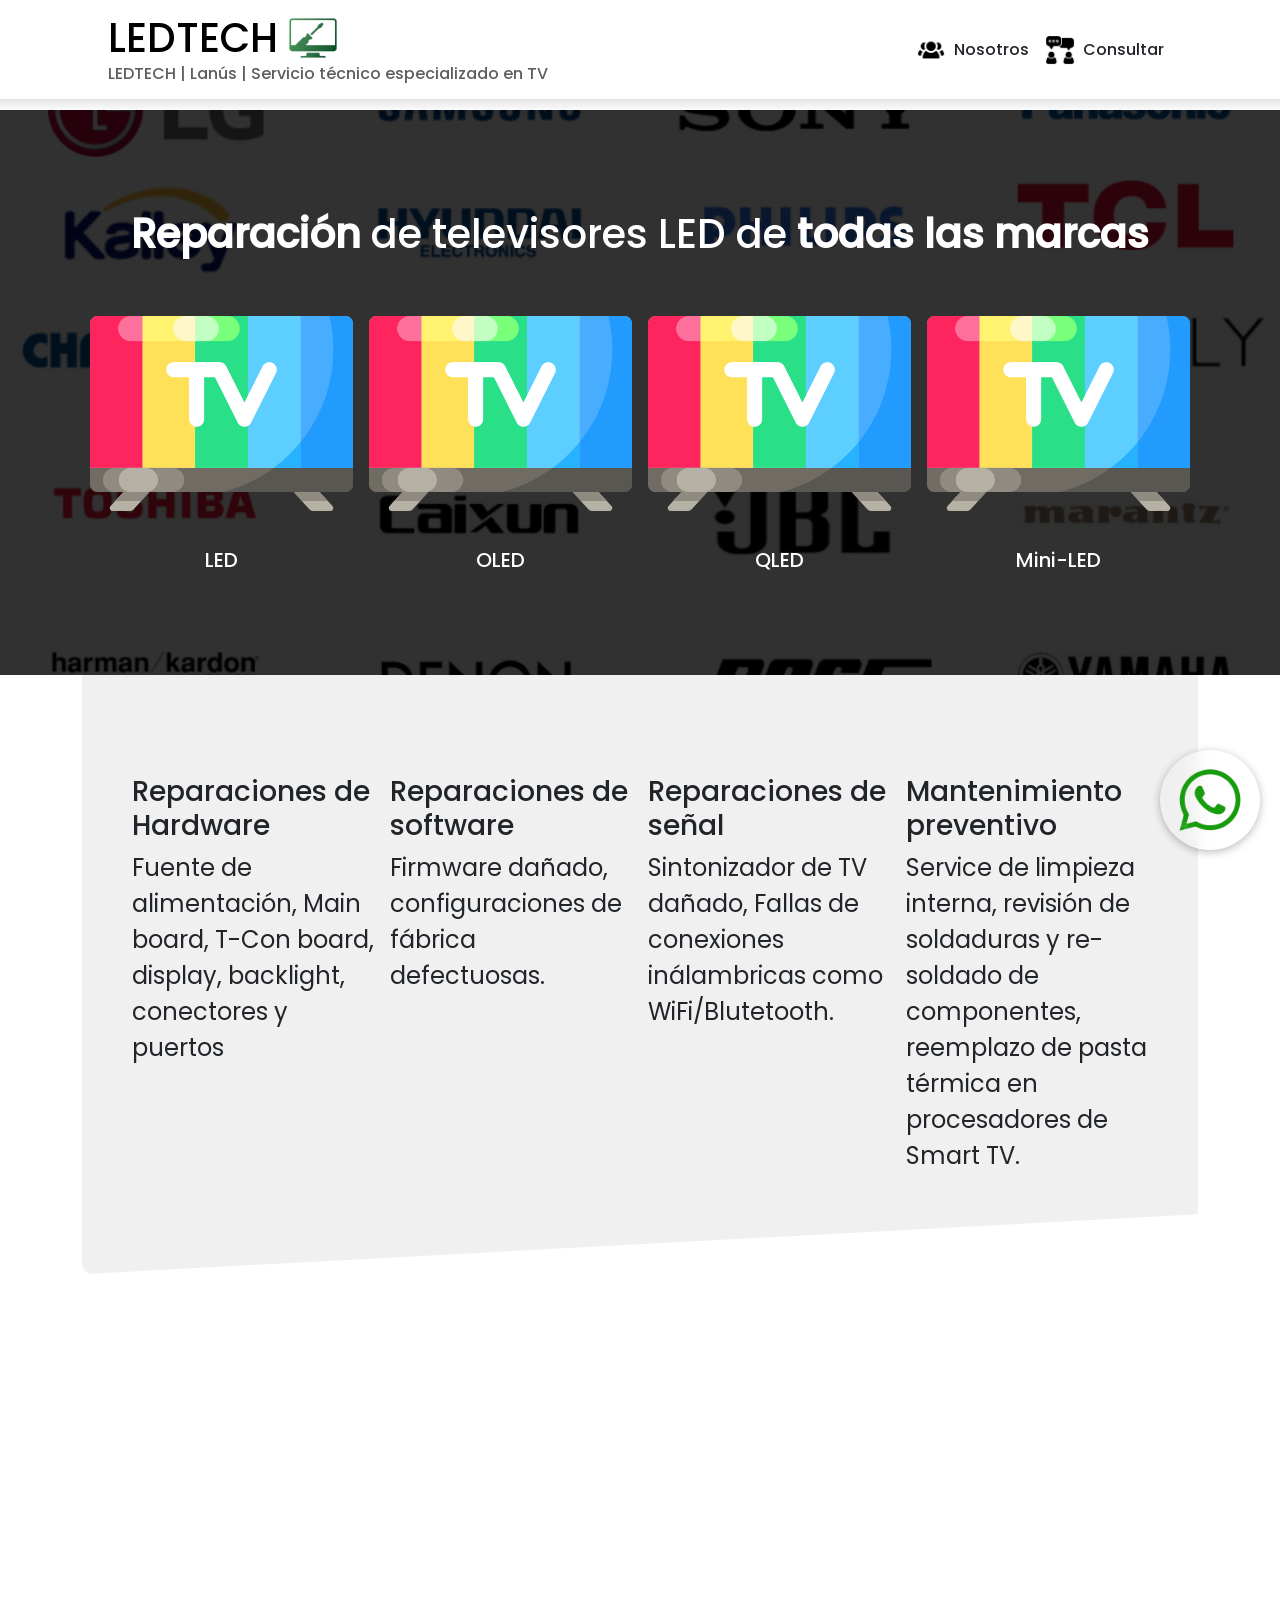
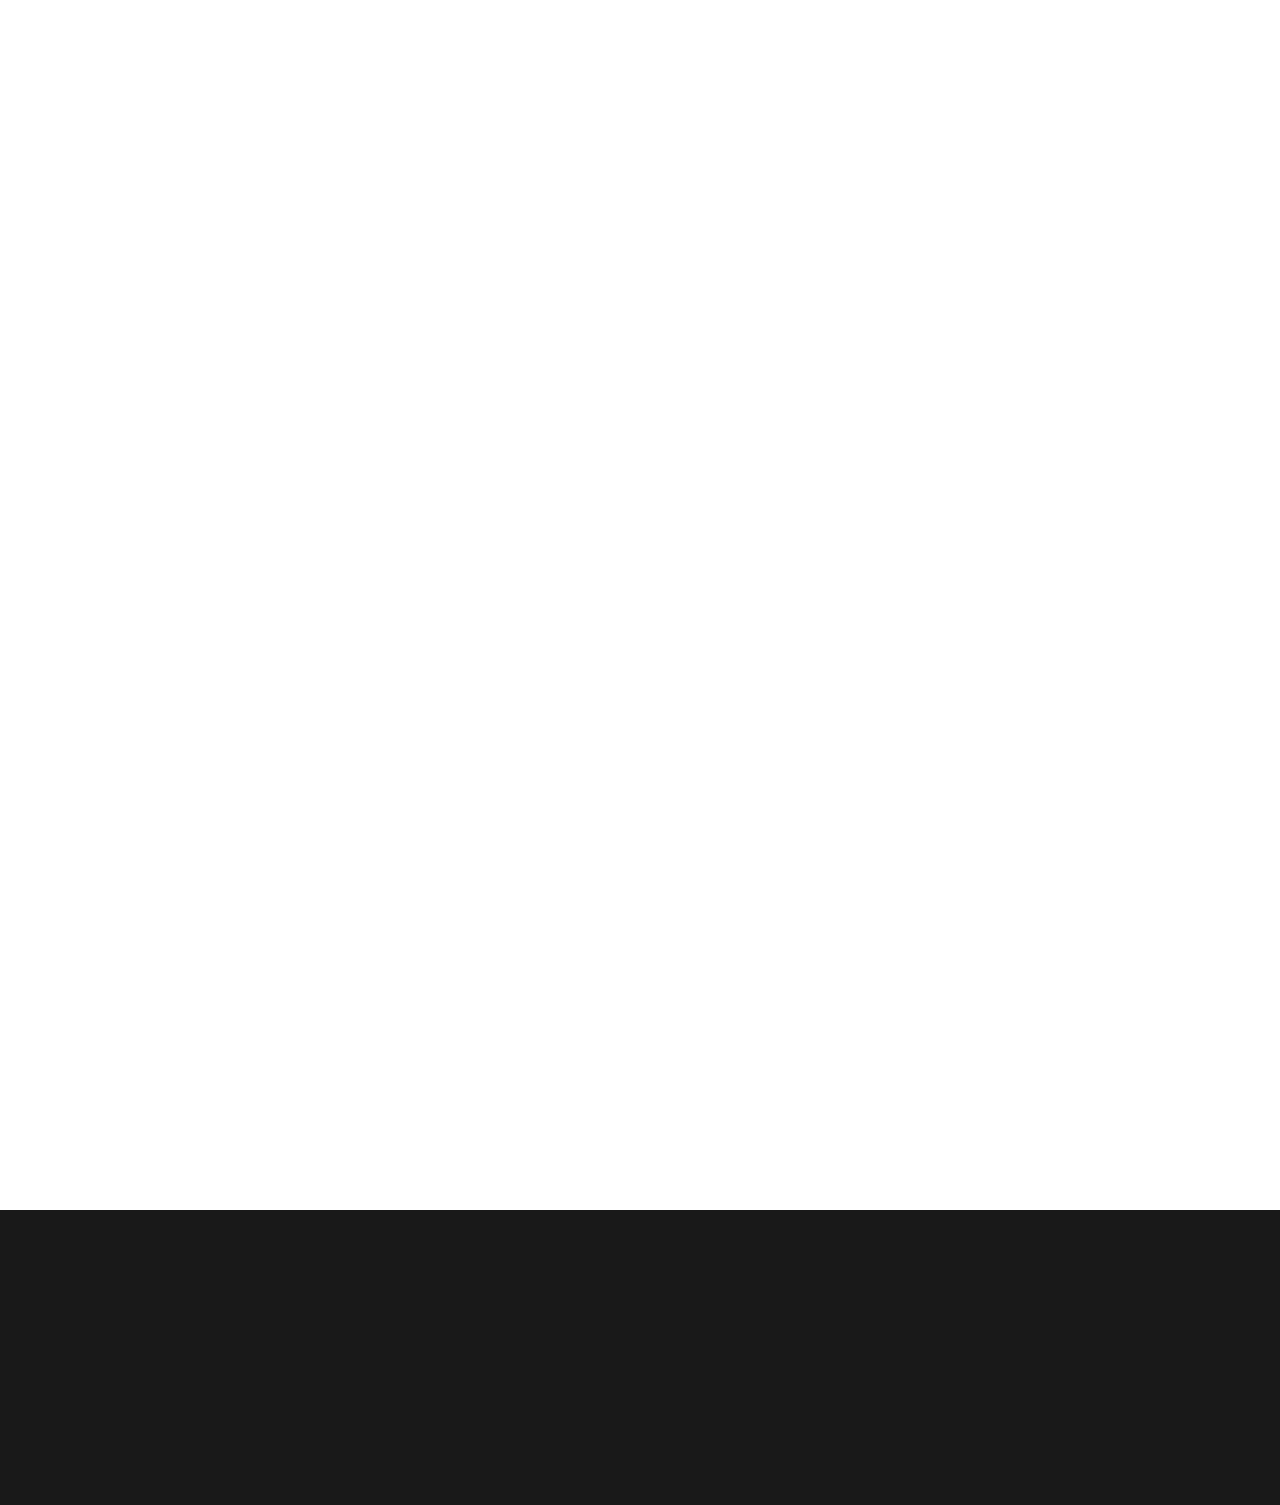
<file: index.html>
<!DOCTYPE html>
<html lang="es">

<head>
    <meta charset="UTF-8">
    <title>LEDTECH | Servicio Técnico en Reparaciones de TV en Lanús</title>
    
    <meta name="viewport" content="width=device-width, initial-scale=1.0">
    <meta name="title" content="Reparación de TV en Lanús | Servicio Técnico LED, Smart y LCD">
    <meta name="description" content="LEDTECH | Reparación de TV en Lanús, Servicio Técnico LED, Smart y LCD, Reparación de televisores LED, electrónica y tecnología. Servicio técnico en Lanús, Zona Sur, Reparación de Smart TV.">
    <meta name="keywords" content="reparación de televisores, servicio técnico, electrónica, LED, Smart TV">
    <meta name="author" content="LEDTECH - Paz Miqueas">
    <meta name="publisher" content="LEDTECH - Paz Miqueas">
    <meta name="application-name" content="LEDTECH">

    <meta name="google-site-verification" content="duFrBP7qh9mJivjzUZ9DPiJm9lOVHpo5ovk2_n5ZtTE" />

    <link rel="cannonical" href="https://www.ledtech.website/">
    <link rel="stylesheet" href="assets/css/bootstrap.min.css">
    <link rel="stylesheet" href="assets/css/style.css">
    <link rel="icon" href="favicon.png" type="image/png">
</head>

<body id="home">
    <header>
        <div class="header">

            <nav class="navbar navbar-expand-md">
                <div class="container">

                    <a class="navbar-brand logo m-0 p-0 " onclick="scrollToSection('home')">
                        <div class="titleBox">
                            <h1 class="title">LEDTECH</h1>
                            <img src="assets/media/images/isotipo.png" class="img-fluid icon-page"
                                alt="'tvimage icon'">
                        </div>
                        <span class="subtitle">LEDTECH | Lanús | Servicio técnico especializado en TV</span>
                        <span class="subtitle-mobile"> Servicio técnico de TV</span>
                    </a>

                    <button class="navbar-toggler" type="button" id="btn-menu">
                        <span><img src="assets/media/images/menu.svg" alt=""></span>
                    </button>

                    <ul class="navbar-nav menu" id="drop-down-menu">
                        <li class="nav-item pressEffect">
                            <a class="nav-link nav-align gap-2" onclick="scrollToSection('aboutUsSection')">
                                <img src="assets/media/images/aboutus.png" class="img-fluid icon"
                                    alt=""><span>Nosotros</span>
                            </a>
                        </li>
                        <li class="nav-item pressEffect">
                            <a class="nav-link nav-align gap-2" onclick="scrollToSection('formSection')">
                                <img src="assets/media/images/consulta.png" class="img-fluid icon" alt=""><span>
                                    Consultar</span>
                            </a>
                        </li>
                    </ul>
                </div>
            </nav>
        </div>
    </header>


    <main>

        <section class="sectionAbout fade-in">
            <div class="sectionAboutContent container">
                <h1 class="textMain display-6"><strong>Reparación </strong>de televisores LED de <b>todas las marcas</b></h1>
                <div class="row g-3 justify-content-center text-center">
                    <div class="row g-3 fs-5 justify-content-center text-center"
                        style="cursor: default;word-wrap: break-word;overflow-wrap: break-word; ">
                        <div class="col-6 col-md-3">
                            <img src="assets/media/images/tv-app.png" class="img-fluid" alt="">
                            <p>LED</p>
                        </div>
                        <div class="col-6 col-md-3">
                            <img src="assets/media/images/tv-app.png" class="img-fluid" alt="">
                            <p>OLED</p>
                        </div>
                        <div class="col-6 col-md-3">
                            <img src="assets/media/images/tv-app.png" class="img-fluid" alt="">
                            <p>QLED</p>
                        </div>
                        <div class="col-6 col-md-3">
                            <img src="assets/media/images/tv-app.png" class="img-fluid" alt="">
                            <p>Mini-LED</p>
                        </div>
                    </div>
                </div>
            </div>
        </section>

        <div class="container">
            <section class="container sectionDiagonal fade-in">
                <div class="row g-3 sectionRepair fade-in">
                    <div class="col-9 col-md-3 fade-in ">
                        <h3>Reparaciones de Hardware</h3>
                        <p class="font-regular">Fuente de alimentación, Main board, T-Con board, display, backlight,
                            conectores y puertos
                        </p>
                    </div>
                    <div class="col-9 col-md-3 fade-in">
                        <h3>Reparaciones de software</h3>
                        <p class="font-regular">Firmware dañado, configuraciones de fábrica defectuosas.</p>
                    </div>
                    <div class="col-9 col-md-3 fade-in">
                        <h3>Reparaciones de señal</h3>
                        <p class="font-regular">Sintonizador de TV dañado, Fallas de conexiones inálambricas como
                            WiFi/Blutetooth.</p>
                    </div>
                    <div class="col-9 col-md-3 fade-in">
                        <h3>Mantenimiento preventivo</h3>
                        <p class="font-regular">Service de limpieza interna, revisión de soldaduras y re-soldado de
                            componentes,
                            reemplazo de pasta térmica en procesadores de Smart TV.
                        </p>
                    </div>
                </div>
            </section>

            <section class="sectionAboutUs fade-in" id="aboutUsSection">
                <div class="container">
                    <h1 class="display-6 textMain mb-5">¿Quiénes somos?</h1>

                    <p>Somos un equipo especializado en el mantenimiento y reparación de televisores led y en la reparación de smart tv, con
                        <b>más de 20 años de experiencia</b> brindando confianza, calidad y atención local a nuestros clientes en
                        <b>Lanús</b> y <b>Zona Sur</b>. Nos destacamos por ofrecer un servicio técnico ágil y eficiente, pensado para
                        resolver tu
                        problema de manera definitiva y sin complicaciones. Nuestro compromiso es que disfrutes
                        nuevamente de tu televisor como el primer día, con la tranquilidad de estar respaldado por
                        profesionales con amplia trayectoria.
                    </p>
                </div>
            </section>

            <section class="container sectionBulletsMain fade-in">
                <div class="row g-3 sectionBullets">
                    <div class="col-9 col-md-3 fade-in">
                        <h3>+20 años de experiencia</h3>
                        <img src="assets/media/images/trayectoria-profesional.png" class="img-fluid long-img" alt="">
                    </div>
                    <div class="col-9 col-md-3 fade-in">
                        <h3>Atención en Lanús</h3>
                        <img src="assets/media/images/ubicacion.png" class="img-fluid long-img" alt="">
                    </div>
                    <div class="col-9 col-md-3 fade-in">
                        <h3>Reparaciones garantizadas</h3>
                        <img src="assets/media/images/garantia.png" class="img-fluid long-img" alt="">
                    </div>
                </div>
            </section>


            <section class="container sectionFormMain fade-in" id="formSection">
                <h1 class="textMain display-6">Contactar</h1>
                <div class="sectionForm">
                    <form action="https://formspree.io/f/xlgnvkyo" method="POST" class="container" id="form">
                        <div class="row g-3">
                            <div class="col-12 col-md-6 form-floating">
                                <input type="text" class="form-control" id="name" name="name" placeholder="" required>
                                <label for="nombre" class="form-label">Nombre</label>
                            </div>

                            <div class="col-12 col-md-6 form-floating">
                                <input type="text" class="form-control" id="email" name="email" placeholder="" required>
                                <label for="mail" class="form-label">Email</label>
                            </div>

                            <div class="col-12 col-md-6 form-floating">
                                <input type="number" class="form-control" id="tel" name="tel" placeholder="" required>
                                <label for="tel" class="form-label">Teléfono</label>
                            </div>

                            <div class="col-12 col-md-6 form-floating">
                                <input type="text" class="form-control" id="address" name="address" placeholder=""
                                    required>
                                <label for="address" class="form-label">Localidad</label>
                            </div>

                            <div class="col-12 form-floating">
                                <textarea class="form-control" id="message" name="message" rows="4" placeholder=""
                                    required></textarea>
                                <label for="mensaje" class="form-label">Su consulta</label>
                            </div>


                            <input type="text" name="website" style="display: none;">

                            <div class="col-12">
                                <button type="submit" class="btn btn-primary" value="Enviar" id="btnEnviar">
                                    <span class="text">Enviar</span>
                                    <span class="spinner"></span>
                                    <span class="check"><img src="assets/media/images/check2.svg" class="img-fluid icon"
                                            alt=""></span>
                                </button>
                            </div>
                        </div>
                    </form>

                </div>
            </section>

            <div class="toast-main" id="toast-1">
                <div class="container-toast">
                    <div class="toast-content">
                        <div class="success-icon">
                            <img src="assets/media/images/envelope-check.svg" class="img-fluid icon" alt="">
                        </div>
                        <div class="toast-text">
                            <!-- <p id="formStatus" aria-live="polite">Hecho!</p> -->
                            <p class="toast-title">Hecho!</p>
                            <p class="toast-subtitle">El formulario se envio correctamente!</p>
                        </div>
                    </div>
                    <button class="btn-cerrar" id="btn-cierre"><img src="assets/media/images/x-circle.svg"
                            class="img-fluid icon" alt=""></button>
                </div>
            </div>

            <div class="btn-wsp">
                <a href="https://wa.me/541166851752?text=Hola%2C%20quiero%20hacer%20una%20consulta" target="_blank"><img
                        class="img-fluid" src="assets/media/images/whatsapp.png" alt=""></a>
            </div>

        </div>
    </main>

    <footer>
        <div class="container fade-in">
            <div class="row">
                <div class="col-12 col-md-6 gap-2">
                    <div class="d-flex align-items-center gap-1">
                        <img src="assets/media/images/logotipo.png" class="img-fluid icon-page" alt="icon image">
                        <h5 class=" m-0">LEDTECH Lanús</h5>
                    </div>
                    <p class="font-regular">El servicio técnico de televisores LED de <b>Lanús Oeste · Zona Sur · Buenos Aires</b>.</p>
                    <p class="font-regular">Reparamos, optimizamos y damos vida a tu tecnología</p>
                    <hr>
                </div>
                <div class="col-12 col-md-6">
                    <h4>Contactos</h4>
                    <ul class="navbar-nav">
                        <li class="nav-item">
                            <a class="nav-link nav-aling" href="mailto:ledtech.soporte@gmail.com">
                                <span>
                                    <img src="assets/media/images/envelope-fill.svg" class="img-fluid icon" alt="">
                                </span>
                                <span class="font-regular">
                                    ledtech.soporte@gmail.com
                                </span>
                            </a>
                        </li>
                        <li class="nav-item">
                            <a class="nav-link nav-aling" href="tel:+549116685-1752">
                                <span>
                                    <img src="assets/media/images/telephone-fill.svg" class="img-fluid icon" alt="">
                                </span>
                                <span class="font-regular">
                                    +54 9 11 6685-1752
                                </span>
                            </a>
                        </li>
                    </ul>
                </div>
                <div class="col-12 col-mt-25 mt-3">
                    <p>©
                        2026 LEDTECH. Todos los derechos reservados.
                    </p>
                </div>
            </div>
        </div>
    </footer>

    <script src="assets/js/buttonAnimation.js" defer></script>
    <script src="assets/js/scrollFunction.js" defer></script>
    <script src="assets/js/drop-down-menu.js" defer></script>
    <script src="assets/js/formStatus.js" defer></script>
    <script src="assets/js/IntersectionObserverpage.js" defer></script>
    <script src="assets/js/scriptRefreshPage.js" defer></script>
    <script src="assets/js/jquery.js" defer></script>
    <script src="assets/js/bootstrap.min.js" defer></script>
</body>

</html>
</file>
<file: assets/css/style.css>
@import url(../css/root.css);

header {
    z-index: 1000;
    width: 100%;
    height: 100px;
    position: fixed;
    top: 0;
    display: grid;
    place-items: center;
    background-color: rgba(255, 255, 255, 0.836);

    box-shadow: 0 0 10px 5px rgba(5, 5, 5, 0.11);
    border-bottom: rgba(122, 122, 122, 0.219) 1px solid;

    backdrop-filter: blur(5px);
}

.header {
    width: 85%;
    height: 100px;

    display: flex;
    position: fixed;
    align-items: center;
    padding: 10px 0px 10px 0px;

    top: 0;
}

.header nav {
    display: flex;
    width: 100%;
}

.logo {
    display: flex;
    flex-direction: column;
    align-items: start;
}

.title {
    color: #000000;
    margin: 0;
    font-weight: 450;
}

.titleBox {
    display: flex;
    align-items: center;
    gap: 10px;
}

.subtitle {
    display: block;
    font-size: clamp(.5rem, 2vw, 1rem);

    color: rgb(94, 94, 94);
}

.subtitle-mobile {
    display: none;
}

li,
a {
    border-radius: 10px;
    transition: all 200ms ease !important;
    cursor: pointer;
    user-select: none;
}

li a:hover {
    transform: scale(1.1) !important;
    color: #5c69dd !important;

    box-shadow: 0 0 10px 2px rgba(5, 5, 5, 0.43);
}

a {
    text-decoration: none !important;
    color: inherit !important;
}

/* Especificamente para el navegador principal.*/
.nav-align {
    display: flex;
    align-items: center;
}

/* ... */
.long-img {
    width: 5vw;
}

.icon {
    width: 30px;
    height: 30px;
}

.icon-page {
    width: 50px;
}

/* móvil */

@media (max-width: 720px) {

    header,
    .header {
        max-height: 100px auto;
        padding: 0;
    }

    .titleBox {
        align-items: center;
    }
    .title {
        font-size: clamp(1.9rem, 2vw, 5rem);
    }

    .subtitle {
        display: none;
    }
    .subtitle-mobile {
        display: flex;
        font-size: clamp(.5rem, 3vw, 1.2rem);
    }


    /*Menu ... */
    .menu {
        display: none;
        position: absolute;
        right: 0;
        top: 70px;
        background-color: rgb(250, 250, 250);
        box-shadow: 0 0 10px 5px rgba(5, 5, 5, 0.555);

        border-radius: 10px;

        padding: 10px;

        font-size: clamp(1rem, 2vw, 1.5rem);
    }

    .menu.open {
        display: flex;
    }
    /* ... */

    .sectionAboutUs {
        padding: 50px !important;
    }


    /*Section bulllets */
    .sectionBullets {
        flex-direction: column;
        align-items: center;
    }
    /* ... */
}

/*main sección.... */
main {
    margin-top: 100px;
    display: flex;
    align-items: center;

    flex-direction: column;
    text-align: center;

    padding: 10px 0 0 0;

}


/* Section About */
.textMain {
    font-weight: 400;
}

.sectionAbout {
    width: 100%;
    padding: 100px 50px 100px 50px;
    display: flex;
    align-items: center;
    flex-direction: column;

    position: relative;
    overflow: hidden;

    color: white;

    background: url(../media/images/marcasdetelevisores.png) no-repeat center center;
    background-size: cover;
}

.sectionAbout::before {
    content: "";
    position: absolute;
    inset: 0;

    background: rgba(0, 0, 0, 0.808);
}

.sectionAboutContent {
    position: relative;
    z-index: 1;
    color: rgb(255, 255, 255);
}



.row-x {
    font-weight: 600;
    font-size: 1.5rem;
}

/* seccion divisoria */
.sectionDiagonal {
    display: flex;
    justify-content: center;

    clip-path: polygon(0 0, 100% 0, 100% 90%, 0 100%);
    background-color: rgb(240, 240, 240);

    padding: 100px 50px 100px 50px;
    border-radius: 0 0 10px 10px;

}

/* ... */

.sectionRepair {
    display: flex;
    justify-content: center;

    text-align: left;
    word-wrap: break-word;
    overflow-wrap: break-word;

    font-size: clamp(1rem, 2vw, 1.5rem) !important;
}

p {
    margin: 0;
}

/* SECTION ABOUT US */
.sectionAboutUs {
    margin: 50px 0 0px 0;
    padding: 100px;

    text-align: center;
    overflow: hidden;
    background: url(../media/images/tv-repair.jpg) no-repeat center center;
    background-size: cover;

    position: relative;

    color: white;

    border-radius: 50px 50px 0 0;;
}

.sectionAboutUs::before {
    content: "";
    position: absolute;
    inset: 0;

    background: rgba(0, 0, 0, 0.788);
}

.sectionAboutUs .container {
    position: relative;
    font-size: clamp(1rem, 2vw, 1.5rem);
}

/*Section bullets */
.sectionBulletsMain {
    display: flex;
    justify-content: center;
    padding: 50px;

    text-align: left;
    word-wrap: break-word;
    overflow-wrap: break-word;
}

.sectionBullets {
    display: flex;
    justify-content: space-between;
}

.sectionBullets .col-9 {
    display: flex;
    flex-direction: column;

    align-items: center;
    text-align: center;
}

/*... */
/* Button whatsapp */

.btn-wsp {
    position: fixed;
    width: 100px;

    bottom: 50px;
    right: 20px;

    box-shadow: 0 2px 8px rgba(3, 3, 3, 0.274);
    border-radius: 100px;

    z-index: 1000;
    backdrop-filter: blur(10px);
    transition: all .2s ease-in-out;
}

.btn-wsp:hover {
    transform: scale(1.2);
    rotate: 10deg;
}

/*... */
/* Formulario Seccion */

.sectionForm {
    margin: 30px auto;
    padding: 20px;
    background: #fff;
    border-radius: 10px 10px 50px 50px;
    box-shadow: 0 2px 8px rgba(0, 0, 0, 0.433);
}

.sectionForm label {
    display: block;
    margin-left: 5px;
    font-weight: bold;
    color: #333;
}

.sectionForm input,
.sectionForm textarea {

    padding: 10px;
    border: 1px solid #ccc;
    border-radius: 5px;
    margin-bottom: 15px;
    font-size: 14px;
}

.sectionForm button {
    width: 50%;
    padding: 12px;
    background: #0000005e;

    color: white;
    border: none;
    border-radius: 5px;
    font-size: clamp(.5rem, 2vw, 1rem);
    font-weight: bold;
    cursor: pointer;

    transition: all ease 200ms;
}

.sectionForm button:hover {
    background: #000000;
    box-shadow: 0 0 5px 2px rgba(5, 5, 5, 0.43);

    transform: scale(1.2);
    width: 25%;
}

.sectionFormMain {
    padding: 50px;
    border-radius: 10px 10px 50px 50px;
    background-color: black;

    clip-path: polygon(0 0, 100% 5%, 100% 100%, 0 100%);
    background-color: rgb(240, 240, 240);

    word-wrap: break-word;
    overflow-wrap: break-word;

}

    /*Resultado del formulario mostrado en el boton */
    .btn {
        position: relative;
        overflow: hidden;
    }

    .spinner,
    .check {
        display: none;
        position: absolute;
        inset: 0;
        align-items: center;
        justify-content: center;
    }

    .spinner::after {
        content: "";
        width: 20px;
        height: 20px;
        border: 3px solid #ccc;
        border-top-color: #000;
        border-radius: 50%;

        animation: spin 1s linear infinite;
    }

    .btn.loading .text {
        visibility: hidden;
    }
    .btn.loading .spinner {
        display: flex;
    }
    .btn.success .spinner {
        display: none;
    }
    .btn.success .text {
        visibility: hidden;
    } 
    .btn.success .check {
        display: flex;
        animation: success 1s ease-in-out forwards;
    }

    @keyframes spin {
        to{
            transform: rotate(360deg);
        }
    }

    @keyframes success {
        to {
            background-color: green;
        }
    }
    /* .. */

/*... */
/*toast notification seccion */
.toast-main {
    z-index: 10;
    position: fixed;
    overflow: hidden;
    top: 120px;
    left: 20px;
    max-width: 40vw;
    border-radius: 20px;

    display: none;
    gap: 10px;
    flex-direction: row;

    background-color: rgb(36, 145, 3);
}

.toast-main.apertura {
    display: flex;
    animation: apertura-toast 2s ease-out forwards;
}

.container-toast {
    display: flex;
    justify-content: center;

    color: rgb(248, 248, 248);
}


.container-toast .toast-content {
    display: grid;
    grid-template-columns: 30px auto;

    align-items: center;
    text-align: left;

    gap: 10px;
    padding: 10px 10px;
}

.container-toast .btn-cerrar {
    padding: 10px 10px;
    background-color: green;
    border: none;
    cursor: pointer;

    transition: background-color 200ms ease;
}

.btn-cerrar:hover {
    background-color: rgb(1, 102, 1);
}

.toast-title {
    font-size: clamp(1rem, 2vw, 1.5rem);
}

.toast-subtitle {
    font-family: 'Poppins-regular';
    font-size: clamp(.5rem, 1vw, 1rem);
}

/*Toast animacion de apertura/cierre */
@keyframes apertura-toast {
    from {
        transform: translateX(100px);
        opacity: 0;
    }

    to {
        transform: translateX(0);
        opacity: 1;
    }
}

@keyframes cierre-toast {
    from {
        opacity: 1;
    }

    to {
        opacity: 0;
        display: none;
    }
}

@keyframes auto-cierre {
    from {
        width: 100%;
    }

    to {
        width: 0%;
    }
}


/* .. */

.cierre-toast {
    animation: cierre-toast 2s ease forwards;
}

.toast-main::after {
    content: "";
    width: 100%;
    height: 5px;

    background-color: rgba(0, 0, 0, 0.507);

    position: absolute;
    bottom: 0;

    animation: auto-cierre 5s ease-out forwards;
}
/* ... */

/* Seccion FOOTER */

footer {
    color: rgb(255, 255, 255);
    background-color: rgb(25, 25, 25);

    padding: 50px;
    margin-top: 100px;
}
.font-regular {
    font-family: 'Poppins-regular';
}
/*... */

/*Animacion de la página al bajar */
.fade-in {
    opacity: 0;
    transform: translateY(30px);
    transition: opacity 600ms ease-out, transform 600ms ease-out;
}
.fade-in.active {
    opacity: 1;
    transform: translateY(0);
}
/* ... */
</file>
